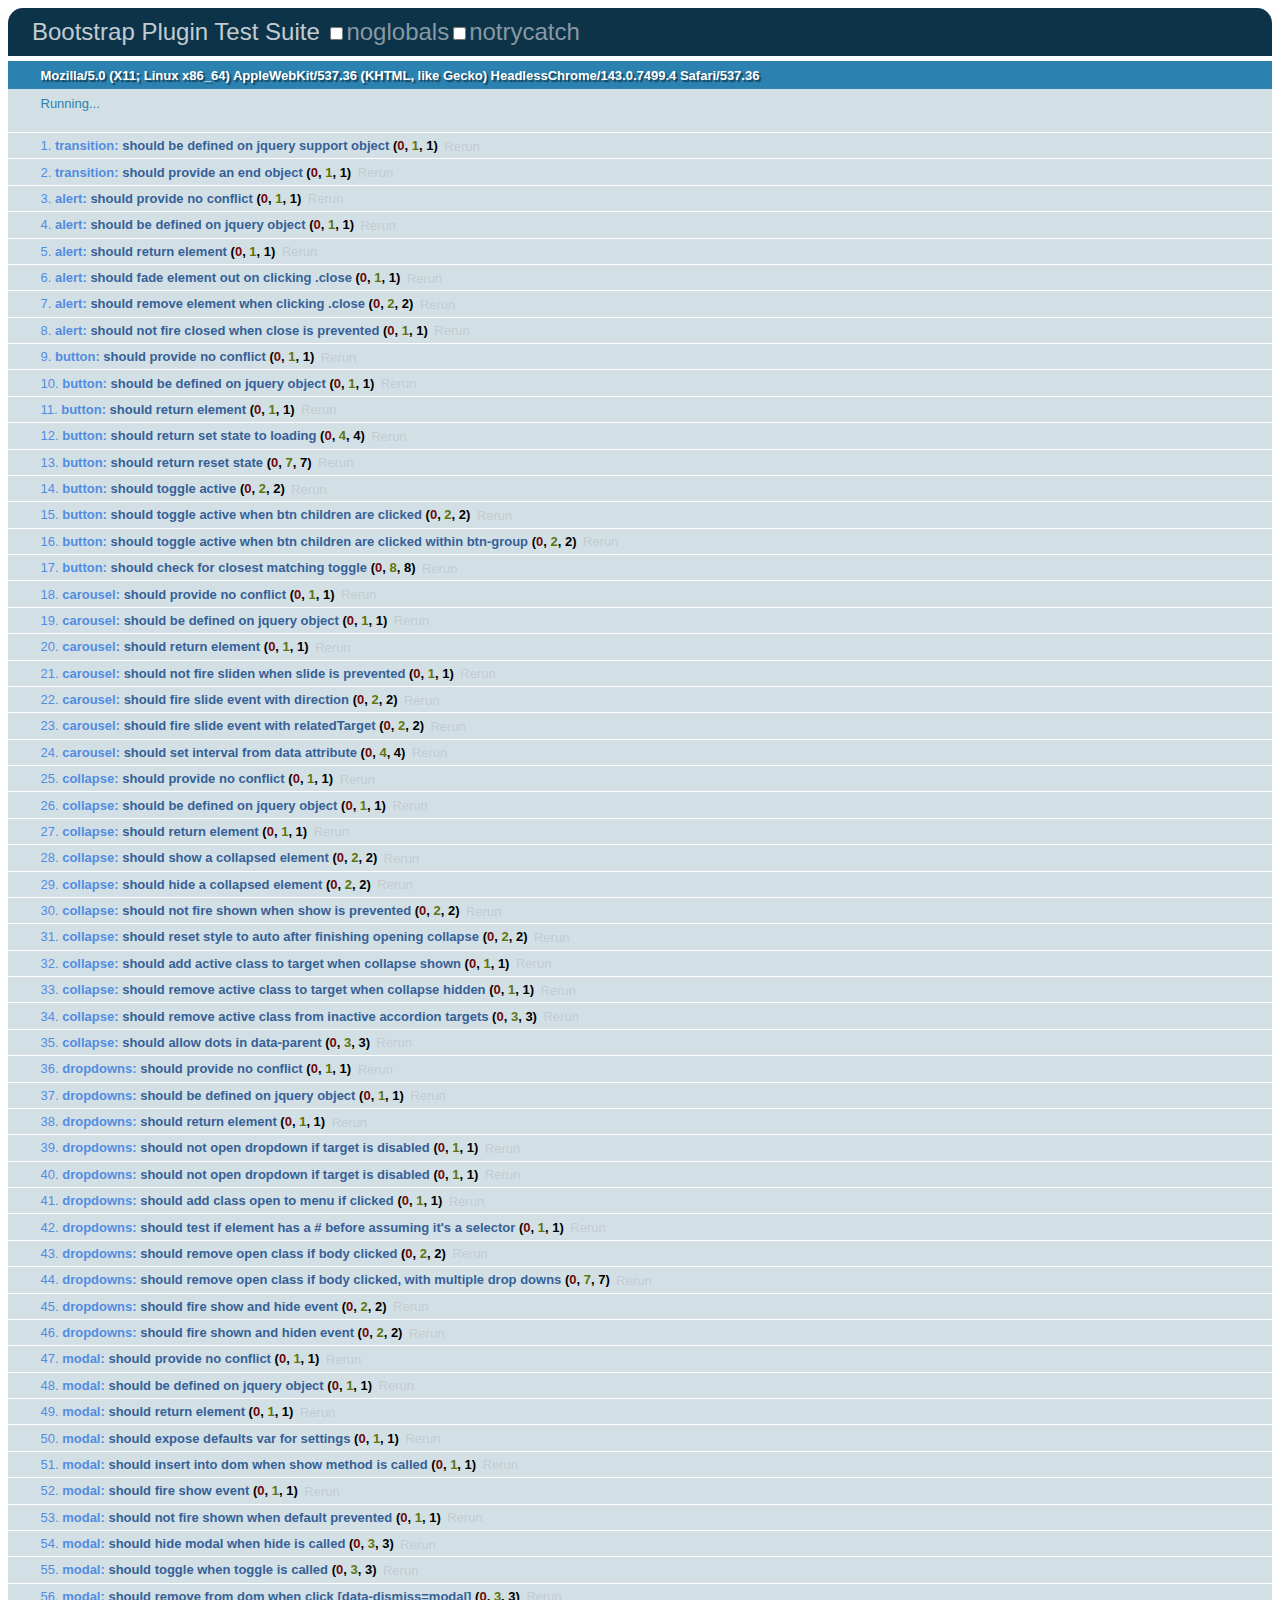
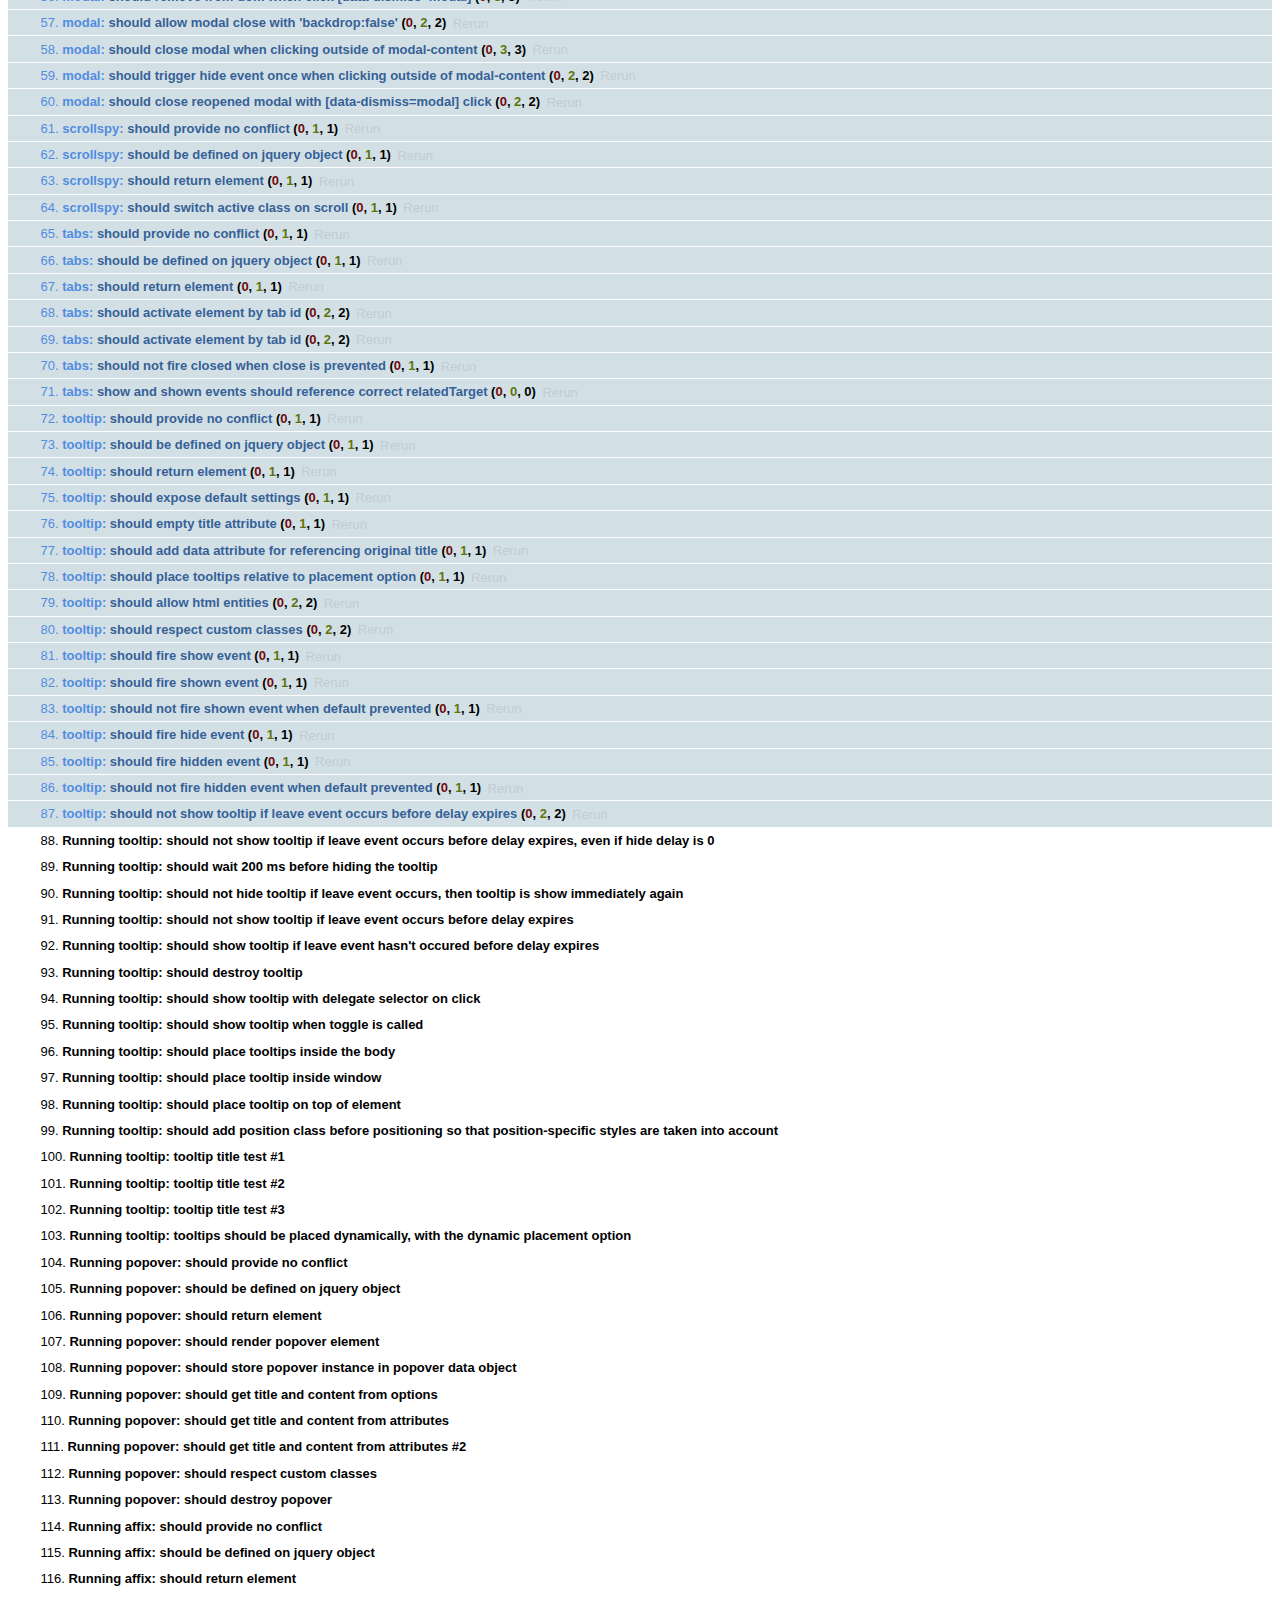
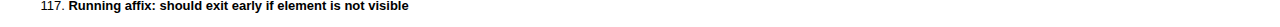
<file: Booking Prototype/bootstrap-3.0.0/bootstrap-3.0.0/js/tests/index.html>
<!DOCTYPE HTML>
<html>
<head>
  <title>Bootstrap Plugin Test Suite</title>

  <!-- jquery -->
  <!--<script src="http://code.jquery.com/jquery-1.7.min.js"></script>-->
  <script src="vendor/jquery.js"></script>

  <!-- qunit -->
  <link rel="stylesheet" href="vendor/qunit.css" type="text/css" media="screen" />
  <script src="vendor/qunit.js"></script>

  <!--  plugin sources -->
  <script src="../../js/transition.js"></script>
  <script src="../../js/alert.js"></script>
  <script src="../../js/button.js"></script>
  <script src="../../js/carousel.js"></script>
  <script src="../../js/collapse.js"></script>
  <script src="../../js/dropdown.js"></script>
  <script src="../../js/modal.js"></script>
  <script src="../../js/scrollspy.js"></script>
  <script src="../../js/tab.js"></script>
  <script src="../../js/tooltip.js"></script>
  <script src="../../js/popover.js"></script>
  <script src="../../js/affix.js"></script>

  <!-- unit tests -->
  <script src="unit/transition.js"></script>
  <script src="unit/alert.js"></script>
  <script src="unit/button.js"></script>
  <script src="unit/carousel.js"></script>
  <script src="unit/collapse.js"></script>
  <script src="unit/dropdown.js"></script>
  <script src="unit/modal.js"></script>
  <script src="unit/scrollspy.js"></script>
  <script src="unit/tab.js"></script>
  <script src="unit/tooltip.js"></script>
  <script src="unit/popover.js"></script>
  <script src="unit/affix.js"></script>

</head>
<body>
  <div>
    <h1 id="qunit-header">Bootstrap Plugin Test Suite</h1>
    <h2 id="qunit-banner"></h2>
    <h2 id="qunit-userAgent"></h2>
    <ol id="qunit-tests"></ol>
    <div id="qunit-fixture"></div>
  </div>
</body>
</html>
</file>
<file: Booking Prototype/bootstrap-3.0.0/bootstrap-3.0.0/js/tests/vendor/qunit.css>
/**
 * QUnit - A JavaScript Unit Testing Framework
 *
 * http://docs.jquery.com/QUnit
 *
 * Copyright (c) 2012 John Resig, Jörn Zaefferer
 * Dual licensed under the MIT (MIT-LICENSE.txt)
 * or GPL (GPL-LICENSE.txt) licenses.
 */

/** Font Family and Sizes */

#qunit-tests, #qunit-header, #qunit-banner, #qunit-testrunner-toolbar, #qunit-userAgent, #qunit-testresult {
	font-family: "Helvetica Neue Light", "HelveticaNeue-Light", "Helvetica Neue", Calibri, Helvetica, Arial, sans-serif;
}

#qunit-testrunner-toolbar, #qunit-userAgent, #qunit-testresult, #qunit-tests li { font-size: small; }
#qunit-tests { font-size: smaller; }


/** Resets */

#qunit-tests, #qunit-tests ol, #qunit-header, #qunit-banner, #qunit-userAgent, #qunit-testresult {
	margin: 0;
	padding: 0;
}


/** Header */

#qunit-header {
	padding: 0.5em 0 0.5em 1em;

	color: #8699a4;
	background-color: #0d3349;

	font-size: 1.5em;
	line-height: 1em;
	font-weight: normal;

	border-radius: 15px 15px 0 0;
	-moz-border-radius: 15px 15px 0 0;
	-webkit-border-top-right-radius: 15px;
	-webkit-border-top-left-radius: 15px;
}

#qunit-header a {
	text-decoration: none;
	color: #c2ccd1;
}

#qunit-header a:hover,
#qunit-header a:focus {
	color: #fff;
}

#qunit-banner {
	height: 5px;
}

#qunit-testrunner-toolbar {
	padding: 0.5em 0 0.5em 2em;
	color: #5E740B;
	background-color: #eee;
}

#qunit-userAgent {
	padding: 0.5em 0 0.5em 2.5em;
	background-color: #2b81af;
	color: #fff;
	text-shadow: rgba(0, 0, 0, 0.5) 2px 2px 1px;
}


/** Tests: Pass/Fail */

#qunit-tests {
	list-style-position: inside;
}

#qunit-tests li {
	padding: 0.4em 0.5em 0.4em 2.5em;
	border-bottom: 1px solid #fff;
	list-style-position: inside;
}

#qunit-tests.hidepass li.pass, #qunit-tests.hidepass li.running  {
	display: none;
}

#qunit-tests li strong {
	cursor: pointer;
}

#qunit-tests li a {
	padding: 0.5em;
	color: #c2ccd1;
	text-decoration: none;
}
#qunit-tests li a:hover,
#qunit-tests li a:focus {
	color: #000;
}

#qunit-tests ol {
	margin-top: 0.5em;
	padding: 0.5em;

	background-color: #fff;

	border-radius: 15px;
	-moz-border-radius: 15px;
	-webkit-border-radius: 15px;

	box-shadow: inset 0px 2px 13px #999;
	-moz-box-shadow: inset 0px 2px 13px #999;
	-webkit-box-shadow: inset 0px 2px 13px #999;
}

#qunit-tests table {
	border-collapse: collapse;
	margin-top: .2em;
}

#qunit-tests th {
	text-align: right;
	vertical-align: top;
	padding: 0 .5em 0 0;
}

#qunit-tests td {
	vertical-align: top;
}

#qunit-tests pre {
	margin: 0;
	white-space: pre-wrap;
	word-wrap: break-word;
}

#qunit-tests del {
	background-color: #e0f2be;
	color: #374e0c;
	text-decoration: none;
}

#qunit-tests ins {
	background-color: #ffcaca;
	color: #500;
	text-decoration: none;
}

/*** Test Counts */

#qunit-tests b.counts                       { color: black; }
#qunit-tests b.passed                       { color: #5E740B; }
#qunit-tests b.failed                       { color: #710909; }

#qunit-tests li li {
	margin: 0.5em;
	padding: 0.4em 0.5em 0.4em 0.5em;
	background-color: #fff;
	border-bottom: none;
	list-style-position: inside;
}

/*** Passing Styles */

#qunit-tests li li.pass {
	color: #5E740B;
	background-color: #fff;
	border-left: 26px solid #C6E746;
}

#qunit-tests .pass                          { color: #528CE0; background-color: #D2E0E6; }
#qunit-tests .pass .test-name               { color: #366097; }

#qunit-tests .pass .test-actual,
#qunit-tests .pass .test-expected           { color: #999999; }

#qunit-banner.qunit-pass                    { background-color: #C6E746; }

/*** Failing Styles */

#qunit-tests li li.fail {
	color: #710909;
	background-color: #fff;
	border-left: 26px solid #EE5757;
	white-space: pre;
}

#qunit-tests > li:last-child {
	border-radius: 0 0 15px 15px;
	-moz-border-radius: 0 0 15px 15px;
	-webkit-border-bottom-right-radius: 15px;
	-webkit-border-bottom-left-radius: 15px;
}

#qunit-tests .fail                          { color: #000000; background-color: #EE5757; }
#qunit-tests .fail .test-name,
#qunit-tests .fail .module-name             { color: #000000; }

#qunit-tests .fail .test-actual             { color: #EE5757; }
#qunit-tests .fail .test-expected           { color: green;   }

#qunit-banner.qunit-fail                    { background-color: #EE5757; }


/** Result */

#qunit-testresult {
	padding: 0.5em 0.5em 0.5em 2.5em;

	color: #2b81af;
	background-color: #D2E0E6;

	border-bottom: 1px solid white;
}

/** Fixture */

#qunit-fixture {
	position: absolute;
	top: -10000px;
	left: -10000px;
}

/** Runoff */

#qunit-fixture {
  display:none;
}
</file>
